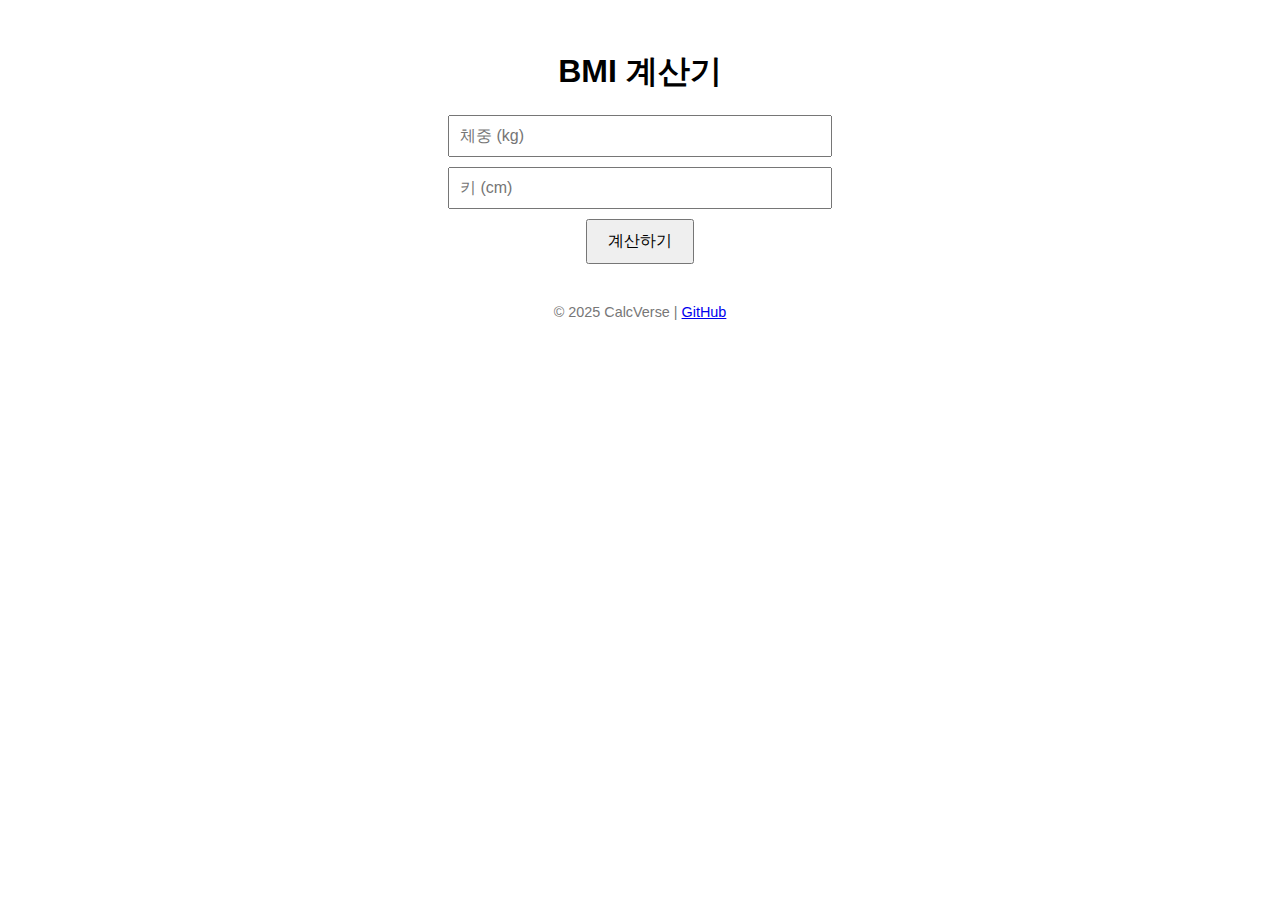
<file: bmi/index.html>
<!DOCTYPE html>
<html lang="ko">
  <head>
    <meta charset="UTF-8" />
    <meta name="viewport" content="width=device-width, initial-scale=1.0" />
    <title>BMI 계산기 | CalcVerse</title>
    <link rel="stylesheet" href="style.css" />
    <script defer src="script.js"></script>
  </head>
  <body>
    <h1>BMI 계산기</h1>

    <form id="bmiForm">
      <input type="number" id="weight" placeholder="체중 (kg)" required />
      <input type="number" id="height" placeholder="키 (cm)" required />
      <button type="submit">계산하기</button>
    </form>

    <div id="result"></div>

    <footer>
      <p>
        © 2025 CalcVerse |
        <a href="https://github.com/YOUR_ID/bmi-calculator">GitHub</a>
      </p>
    </footer>
  </body>
</html>
</file>
<file: bmi/style.css>
body {
  font-family: "Pretendard", sans-serif;
  max-width: 400px;
  margin: 50px auto;
  text-align: center;
}
input {
  display: block;
  width: 90%;
  margin: 10px auto;
  padding: 10px;
  font-size: 1rem;
}
button {
  padding: 10px 20px;
  font-size: 1rem;
  cursor: pointer;
}
#result {
  margin-top: 20px;
  font-size: 1.2rem;
}
footer {
  margin-top: 40px;
  font-size: 0.9rem;
  color: #777;
}
</file>
